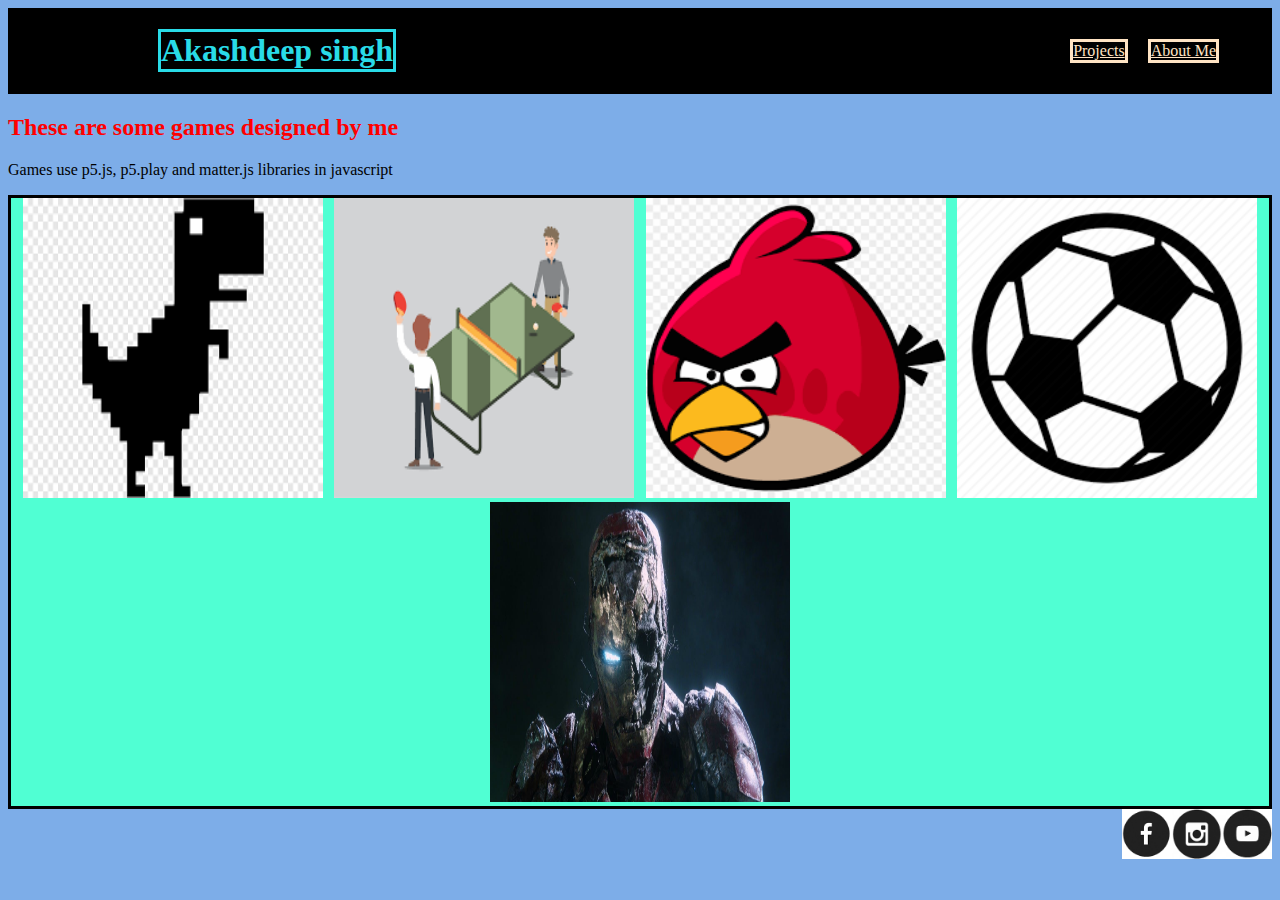
<file: index.html>
<!DOCTYPE HTML>
<html>
    <head>
        <title>My Portfolio page</title>
        
        <link 
        
        rel="styleSheet"
        type="text/css"
        href="Style.css"

        rel="aboutme"
        type="text/html"
        href="aboutme.html"

        />

    </head>

    <body>
        <div class="header"> 
        <h1>Akashdeep singh</h1>
        <div class="menu">
        <a href="index.html">Projects</a>
        <a href="aboutme.html">About Me</a>
        </div>
        </div>

        <div class="subtitle">
        <h2>These are some games designed by me</h2>
        <p>Games use p5.js, p5.play and matter.js libraries in javascript</p>
        </div>

        <div class="grid">

        <div class="item">   
        <a href = "http://www.trex-game.skipser.com/"><img src="Icons/trex.png"width=300 height=300/></a>
        <p>Trex Runner Game</p>
        </div>

        <div class="item">
        <a href = "https://studio.code.org/projects/gamelab/l8gg2ID9B0WlHEEJqGS0jzX3nZ6XMF7Nz6oNYaaqcy4"><img src="Icons/pong game.png"width=300 height=300/></a>
        <p>pong game</p>
        </div>

        <div class="item">
        <a href = "https://whitehatjr.github.io/AngryBirds-1/"><img src="Icons/angry birb.png"width=300 height=300/></a>
        <p>Angry bird</p>
         </div>

         <div class="item">
        <a href = "https://studio.code.org/projects/gamelab/ZbLA0dnxMii_n_NGXsYhRtL7k15AD94-AATjT843Prk"><img src="Icons/soccer.png"width=300 height=300/></a>
        <p>soccer practice</p>
         </div>

         <div class="item">
        <a href = "https://akashdeep12344.github.io/zombies-appocolispe/"><img src="Icons/zombie.jpg"width=300 height=300/></a>
        <p>zombie apocolispe</p>
        </div>

        



        </div>

        <div class="footer">
        <a href="#"><img src="Icons/fb.png" width=50 height=50/></a>
        <a href="#"><img src="Icons/insta.png" width=50 height=50/></a>
        <a href="#"><img src="Icons/youtube.png" width=50 height=50/></a>
        </div>
    </body>
    </html>
</file>
